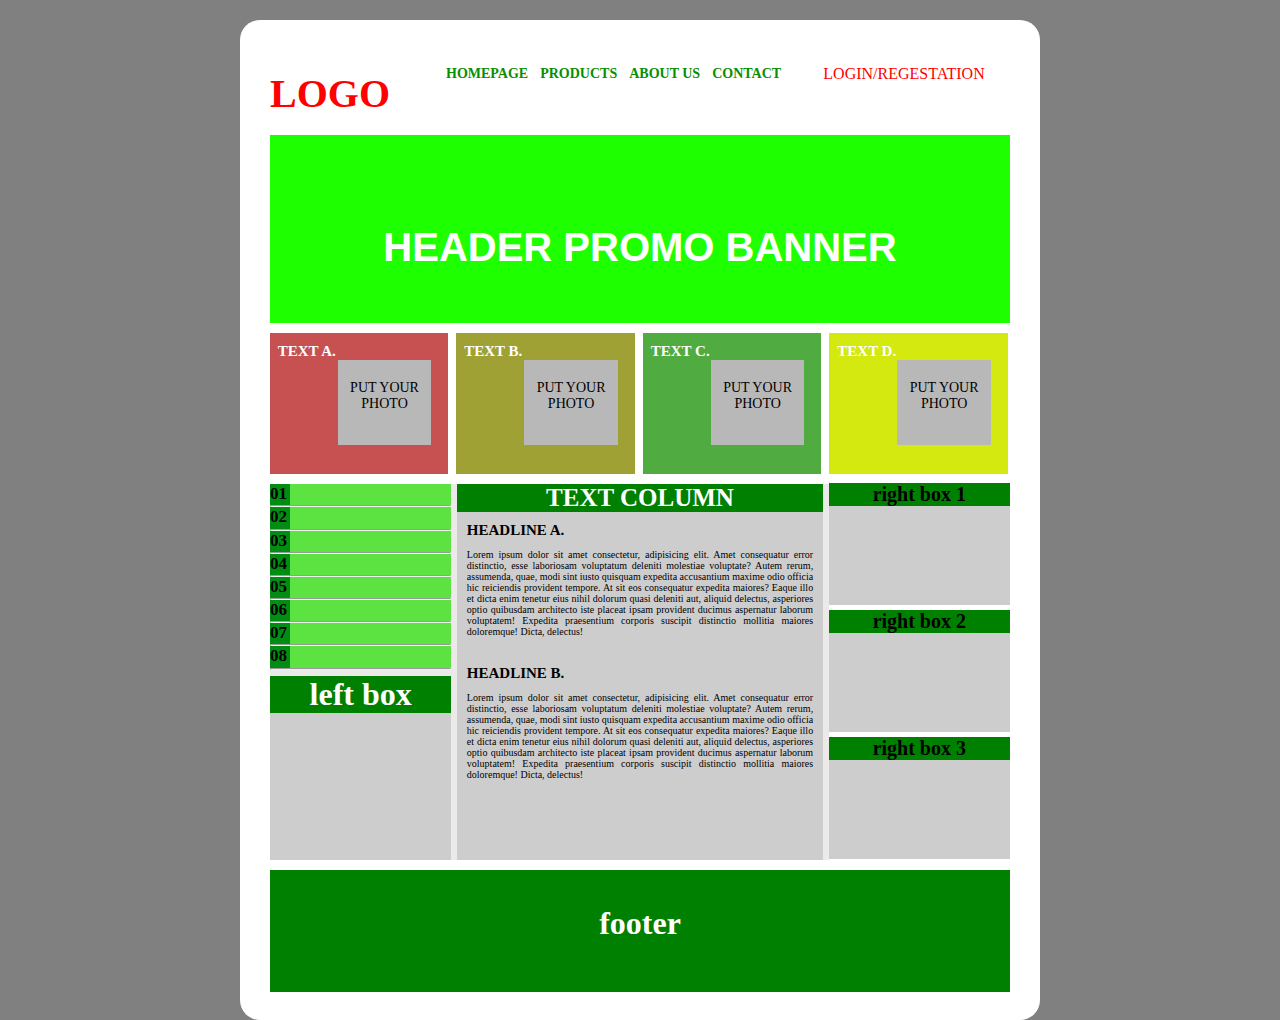
<file: index.html>
<!DOCTYPE html>
<html lang="en">
<head>
    <meta charset="UTF-8">
    <meta http-equiv="X-UA-Compatible" content="IE=edge">
    <meta name="viewport" content="width=device-width, initial-scale=1.0">
    <title>Document</title>
    <link rel="stylesheet" href="class11.css">
</head>
<body>
<div class="container">
    <div class="part-1">
        <div class="row-1">
            <h1> <a href="#">LOGO</a></h1>
        </div>
        <div class="row-2">
            <h2 style="margin-left: 20px;"><a href="#">Homepage</a></h2>
            <h2><a href="#">products</a></h2>
            <h2><a href="#">about us</a></h2>
            <h2><a href="#">contact</a></h2>
        </div>
        <div class="row-3">
           <p><a href="#">LOGIN/REGESTATION</a></p>
        </div>
    </div>
    <div class="part-2">
        <h1>HEADER PROMO BANNER</h1>
    </div>
    <div class="part-3">
        <div style="margin-left: -.300px;" class="row-4">
            <h1> TEXT A.</h1>
           <div class="p"><p>PUT YOUR PHOTO</p></div>
        </div>
        <div style="background-color: rgb(160, 161, 53);" class="row-4">
            <h1> TEXT B.</h1>
           <div class="p"><p>PUT YOUR PHOTO</p></div>
        </div>
        <div  style="background-color: rgb(80, 172, 64);" class="row-4">
            <h1> TEXT C.</h1>
           <div class="p"><p>PUT YOUR PHOTO</p></div>
        </div>
        <div  style="background-color: rgb(211, 233, 16);" class="row-4">
            <h1> TEXT D.</h1>
           <div class="p"><p>PUT YOUR PHOTO</p></div>
        </div>
    </div>
    <div class="part-4">
        <div class="collumn-1">
            <div class="row-4">
                <h1>01</h1>
                <hr>
                <h1>02</h1>
                <hr>
                <h1>03</h1>
                <hr>
                <h1>04</h1>
                <hr>
                <h1>05</h1>
                <hr>
                <h1>06</h1>
                <hr>
                <h1>07</h1>
                <hr>
                <h1>08</h1>
                <hr>
            </div>
            <div class="row-5">
                <h1>left box</h1>
            </div>
        </div>
        <div class="collumn-2">
            <h1>TEXT COLUMN</h1>
            <h2>HEADLINE A.</h2>
            <p>Lorem ipsum dolor sit amet consectetur, adipisicing elit. Amet consequatur error distinctio, esse laboriosam voluptatum deleniti molestiae voluptate? Autem rerum, assumenda, quae, modi sint iusto quisquam expedita accusantium maxime odio officia hic reiciendis provident tempore. At sit eos consequatur expedita maiores? Eaque illo et dicta enim tenetur eius nihil dolorum quasi deleniti aut, aliquid delectus, asperiores optio quibusdam architecto iste placeat ipsam provident ducimus aspernatur laborum voluptatem! Expedita praesentium corporis suscipit distinctio mollitia maiores doloremque! Dicta, delectus!</p>
            <br>
            <h2>HEADLINE B.</h2>
            <p>Lorem ipsum dolor sit amet consectetur, adipisicing elit. Amet consequatur error distinctio, esse laboriosam voluptatum deleniti molestiae voluptate? Autem rerum, assumenda, quae, modi sint iusto quisquam expedita accusantium maxime odio officia hic reiciendis provident tempore. At sit eos consequatur expedita maiores? Eaque illo et dicta enim tenetur eius nihil dolorum quasi deleniti aut, aliquid delectus, asperiores optio quibusdam architecto iste placeat ipsam provident ducimus aspernatur laborum voluptatem! Expedita praesentium corporis suscipit distinctio mollitia maiores doloremque! Dicta, delectus!</p>
        </div>
        <div class="collumn-3">
            <div style="margin-top: -1px;" class="row-6">
                <h1> right box 1</h1>
            </div>
            
            <div class="row-6">
                <h1> right box 2</h1>
            </div>
            
            <div class="row-6">
                <h1> right box 3</h1>
            </div>
            
        </div>
    </div>
    <div class="part-5">
        <h1>footer</h1>
    </div>
</div>
</body>
</html>
</file>
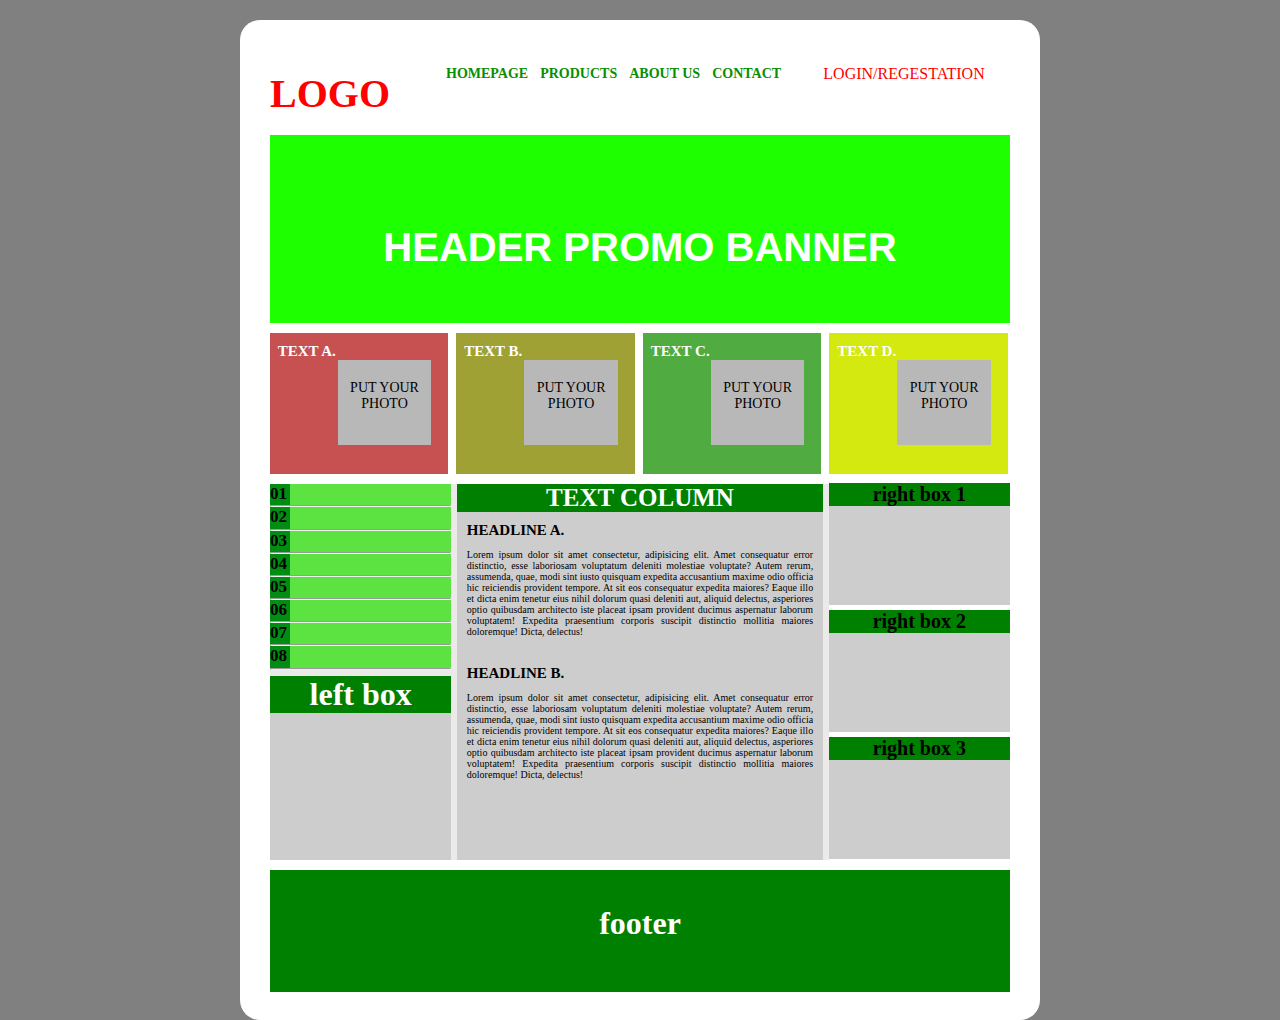
<file: class11.html>
<!DOCTYPE html>
<html lang="en">
<head>
    <meta charset="UTF-8">
    <meta http-equiv="X-UA-Compatible" content="IE=edge">
    <meta name="viewport" content="width=device-width, initial-scale=1.0">
    <title>Document</title>
    <link rel="stylesheet" href="class11.css">
</head>
<body>
<div class="container">
    <div class="part-1">
        <div class="row-1">
            <h1> <a href="#">LOGO</a></h1>
        </div>
        <div class="row-2">
            <h2 style="margin-left: 20px;"><a href="#">Homepage</a></h2>
            <h2><a href="#">products</a></h2>
            <h2><a href="#">about us</a></h2>
            <h2><a href="#">contact</a></h2>
        </div>
        <div class="row-3">
           <p><a href="#">LOGIN/REGESTATION</a></p>
        </div>
    </div>
    <div class="part-2">
        <h1>HEADER PROMO BANNER</h1>
    </div>
    <div class="part-3">
        <div style="margin-left: -.300px;" class="row-4">
            <h1> TEXT A.</h1>
           <div class="p"><p>PUT YOUR PHOTO</p></div>
        </div>
        <div style="background-color: rgb(160, 161, 53);" class="row-4">
            <h1> TEXT B.</h1>
           <div class="p"><p>PUT YOUR PHOTO</p></div>
        </div>
        <div  style="background-color: rgb(80, 172, 64);" class="row-4">
            <h1> TEXT C.</h1>
           <div class="p"><p>PUT YOUR PHOTO</p></div>
        </div>
        <div  style="background-color: rgb(211, 233, 16);" class="row-4">
            <h1> TEXT D.</h1>
           <div class="p"><p>PUT YOUR PHOTO</p></div>
        </div>
    </div>
    <div class="part-4">
        <div class="collumn-1">
            <div class="row-4">
                <h1>01</h1>
                <hr>
                <h1>02</h1>
                <hr>
                <h1>03</h1>
                <hr>
                <h1>04</h1>
                <hr>
                <h1>05</h1>
                <hr>
                <h1>06</h1>
                <hr>
                <h1>07</h1>
                <hr>
                <h1>08</h1>
                <hr>
            </div>
            <div class="row-5">
                <h1>left box</h1>
            </div>
        </div>
        <div class="collumn-2">
            <h1>TEXT COLUMN</h1>
            <h2>HEADLINE A.</h2>
            <p>Lorem ipsum dolor sit amet consectetur, adipisicing elit. Amet consequatur error distinctio, esse laboriosam voluptatum deleniti molestiae voluptate? Autem rerum, assumenda, quae, modi sint iusto quisquam expedita accusantium maxime odio officia hic reiciendis provident tempore. At sit eos consequatur expedita maiores? Eaque illo et dicta enim tenetur eius nihil dolorum quasi deleniti aut, aliquid delectus, asperiores optio quibusdam architecto iste placeat ipsam provident ducimus aspernatur laborum voluptatem! Expedita praesentium corporis suscipit distinctio mollitia maiores doloremque! Dicta, delectus!</p>
            <br>
            <h2>HEADLINE B.</h2>
            <p>Lorem ipsum dolor sit amet consectetur, adipisicing elit. Amet consequatur error distinctio, esse laboriosam voluptatum deleniti molestiae voluptate? Autem rerum, assumenda, quae, modi sint iusto quisquam expedita accusantium maxime odio officia hic reiciendis provident tempore. At sit eos consequatur expedita maiores? Eaque illo et dicta enim tenetur eius nihil dolorum quasi deleniti aut, aliquid delectus, asperiores optio quibusdam architecto iste placeat ipsam provident ducimus aspernatur laborum voluptatem! Expedita praesentium corporis suscipit distinctio mollitia maiores doloremque! Dicta, delectus!</p>
        </div>
        <div class="collumn-3">
            <div style="margin-top: -1px;" class="row-6">
                <h1> right box 1</h1>
            </div>
            
            <div class="row-6">
                <h1> right box 2</h1>
            </div>
            
            <div class="row-6">
                <h1> right box 3</h1>
            </div>
            
        </div>
    </div>
    <div class="part-5">
        <h1>footer</h1>
    </div>
</div>
</body>
</html>
</file>
<file: class11.css>
*{padding: 0;
margin: 0;
box-sizing: border-box;}
body{background: gray;}
.container {
    background: #fff;
    width: 800px;
    height: 1000px;
    margin: 0 auto;
    margin-top: 20px;
    border-radius: 20px;
padding: 30px;
}
.container .part-1{
    width: 100%;
    height: 8%;
    
}
.container .part-1 .row-1 {
    height: 100%;
    width: 20%;
    float: left;
   }
.container .part-1 .row-1 h1{
    padding-top: 20px;
    font-size: 40px;
 
}
.container .part-1 .row-1 h1 a{
    text-decoration: none;
    color: red;
}
.container .part-1 .row-2{
    height: 100%;
    width: 50%;
    float: left;
  
}
.container .part-1 .row-2 h2{
    font-size: 14px;
    display: inline-block;
    text-align: center;
    padding-top: 16px;
    padding-left: 8px;
    text-transform:uppercase;
}
.container .part-1 .row-2 h2 a{
    text-decoration: none;
    color: rgb(6, 143, 1);
}
.container .part-1 .row-3{
    height: 100%;
    width: 30%;
    float: left;
}
.container .part-1 .row-3 p{
    text-align: center;
    padding-top: 15px;
    padding-left: 10px;
}
.container .part-1 .row-3 p a{
    text-decoration: none;
    color: red;
}
.part-2{
    background: rgb(30, 255, 0);
width: 100%;
height: 20%;
margin-top: 10px;
}
.part-2 h1{
    text-align: center;
    padding-top:90px;
    color: #fff;
    font-family:sans-serif;
    font-size: 40px;
}
.part-3{
    width: 100%;
    height: 15%;
   
    margin-top: 10px;
}
.part-3 .row-4{
    height: 100%;
    width: 24.1%;
    background: rgb(199, 80, 80);
    display: inline-block;
    margin-left: .569%;
    padding-left: 8px;
}
.part-3 .row-4 h1{
    font-size: 15px;
    padding-top: 10px;
    color: #fff;
}
.part-3 .row-4 .p{
    background: rgb(185, 184, 184);
  width: 55%;
  height: 60%;
  margin-left: 60PX;
}
.part-3 .row-4 .p p{
    text-align: center;
    font-size: 14px;
    padding-top: 20px;
}
.part-4{
    width: 100%;
    height: 40%;
    background: rgb(236, 233, 233);
    margin-top: 10px;
}
.part-4 .collumn-1{
    height: 100%;
    width: 24.5%;

    float: left;
    margin-right: .75%;
}
.part-4 .collumn-1 .row-4{
    width: 100%;
    height: 49%;
   
    background: rgb(92, 226, 65);
}

.part-4 .collumn-1 .row-4 h1{
    font-size: 17px;
    background: rgb(1, 141, 19);
    width: 11%;
    height: 11.5%;
}
.part-4 .collumn-1 .row-5{
    width: 100%;
    height: 49%;
   margin-top: 4%;
    background: rgb(206, 205, 205);
}
.part-4 .collumn-1 .row-5 h1{
    text-align: center;
    background: green;
    color: #fff;
}
.part-4 .collumn-2{
    height: 100%;
    width: 49.5%;
    background:  rgb(206, 205, 205);
    float: left;
    margin-right: .75%;
}
.part-4 .collumn-2 h1{
    font-size: 25px;
    text-align: center;
    background: green;
    color: #fff;
}
.part-4 .collumn-2 h2{
    font-size: 15px;
    padding-top: 10px;
    margin-left: 10px;
    margin-bottom: 10px;
}
.part-4 .collumn-2 p{
    font-size: 10px;
    text-align: justify;
    margin-left: 10px;
    margin-right: 10px;
}
.part-4 .collumn-3 {
    height: 100%;
    width: 24.5%;
    background:  rgb(255, 255, 255);
    float: left;
   
}
.part-4 .collumn-3 .row-6{
    width: 100%;
   height: 32.5%;
   background:  rgb(206, 205, 205);
   margin-top: 2.6%;
}
.part-4 .collumn-3 .row-6 h1{
text-align: center;
font-size: 20px;
background: green;
}
.part-5{
    width: 100%;
    height: 13%;
    background: green;
    margin-top: 1.3%;
}
.part-5 h1{
    text-align: center;
    padding-top: 35px;
    color: #fff;
}
</file>
